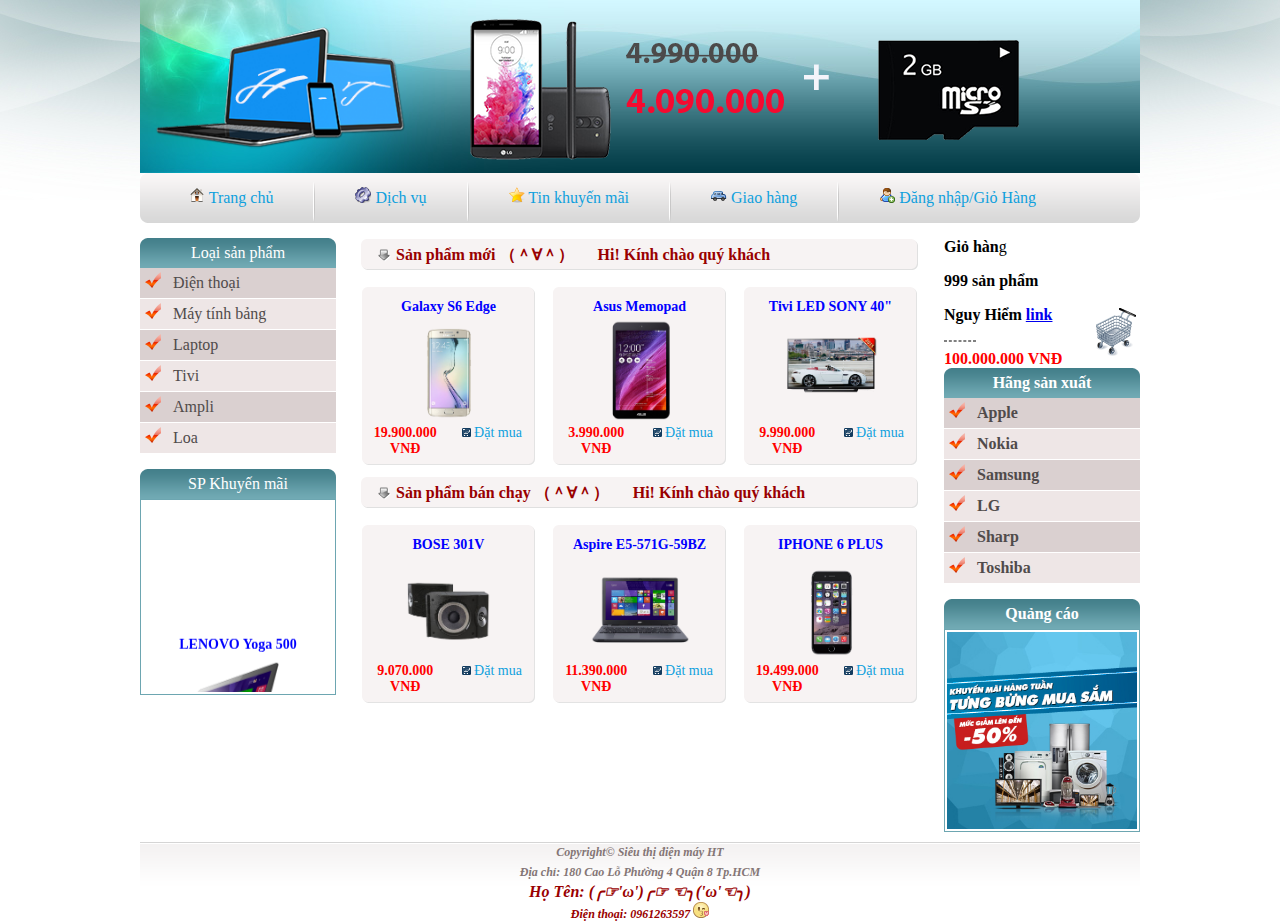
<file: Cửa Hàng Công Nghệ/index.html>
<!DOCTYPE html PUBLIC "-//W3C//DTD XHTML 1.0 Transitional//EN" "http://www.w3.org/TR/xhtml1/DTD/xhtml1-transitional.dtd">
<html xmlns="http://www.w3.org/1999/xhtml">
<head>
<meta http-equiv="Content-Type" content="text/html; charset=utf-8" />
<title>Siêu thị điện máy</title>

<link href="styles/chuan.css" rel="stylesheet" type="text/css" />
</head>

<body>
<div id="container">
	<div id="header">
    	<div id="logo"><a href="#"><img src="images/layout/logo.png" width="250" height="153" /></a></div>
        <div id="banner">
        	<img src="images/layout/banner.png" />
        </div>
    </div>
    <div id="menu">
    	<div class="menu_corner"><img src="images/layout/menu_left.gif" /></div>
    	
        <div id="menu_content">
        	<ul id="hmenu">
            <li><a href="#"><img src="images/layout/home.png" /> Trang chủ</a></li>
            <li class="devider">&nbsp;</li>
            <li><a href="#"><img src="images/layout/services.png" /> Dịch vụ</a></li>
            <li class="devider">&nbsp;</li>
            <li><a href="#"><img src="images/layout/favs.png" /> Tin khuyến mãi</a></li>
            <li class="devider">&nbsp;</li>
            <li><a href="#"><img src="images/layout/car.png" /> Giao hàng</a></li>
            <li class="devider">&nbsp;</li>
            <li><a href="#"><img src="images/layout/user_add.png" /> Đăng nhập/Giỏ Hàng</a></li>
            </ul>
        </div>
        <div class="menu_corner"><img src="images/layout/menu_right.gif" /></div>
        <div style="clear:both"></div>
    </div>
    <div id="path"></div>
    <div id="main">
    	<div id="left">
        <div id="loaisp"><a> Loại sản phẩm <a/></div>
        	<ul class="categories">
            	
                <li style="background-color:#dad0d0; padding-left:5px; margin-bottom:1px;"><a href=""> <img src="images/layout/checked.png" /> &nbsp;&nbsp;Điện thoại</a></li>
                <li style="background-color:#eee6e6; padding-left:5px; margin-bottom:1px;"><a href=""> <img src="images/layout/checked.png" /> &nbsp;&nbsp;Máy tính bảng</a></li>
                <li style="background-color:#dad0d0; padding-left:5px; margin-bottom:1px;"><a href=""> <img src="images/layout/checked.png" /> &nbsp;&nbsp;Laptop</a></li>
                <li style="background-color:#eee6e6; padding-left:5px; margin-bottom:1px;"><a href=""> <img src="images/layout/checked.png" /> &nbsp;&nbsp;Tivi</a></li>
                <li style="background-color:#dad0d0; padding-left:5px; margin-bottom:1px;"><a href=""> <img src="images/layout/checked.png" /> &nbsp;&nbsp;Ampli</a></li>
                <li style="background-color:#eee6e6; padding-left:5px; margin-bottom:1px;"><a href=""> <img src="images/layout/checked.png" /> &nbsp;&nbsp;Loa</a></li>
            </ul>
            <div>
            	<div style="line-height:30px; background-image:url(images/layout/menu_title_bg.gif); text-align:center; color:#FFF;ont-weight:bold;">SP Khuyến mãi</div>
                <div class="box_content">
                <marquee direction="up" height="190">
                	<div class="pro_title">LENOVO Yoga 500 </div>
               		<div style="text-align:center"><img src="images/pro_img/laptops/Yoga 500 14HIW3.png" height="120"/></div>
      				<div class="oldprice" style="color:#F00">13.990.000 VNĐ</div><div class="pro_price" style="color:#F00">11.169.000 VNĐ</div>
                	<div style="clear:both"></div><hr color="#6da6b1" />
                    <div class="pro_title">BOSTON AUDIO PA-1400 </div>
               		<div style="text-align:center"><img src="images/pro_img/amplies/BOSTON AUDIO PA-14001.png" height="120" /></div>
      				<div class="oldprice" style="color:#F00">8.790.000 VNĐ </div>
      				<div class="pro_price" style="color:#F00">6.690.000 VNĐ </div>
                	<div style="clear:both"></div>
                   </marquee>
                </div>
            </div>
        </div>
        <div id="content">
        	<div class="center_title" style="color:#900">Sản phẩm mới	<strong>（＾∀＾）ゞ&nbsp; Hi! Kính chào quý khách</strong></div>
            <div class="center_content">
            	<div class="product_box">
                	<div class="pro_box_top"></div>
                    <div class="pro_box_mid">
                        <div class="pro_title">Galaxy S6 Edge</div>
                        <div class="pro_img"><a href="#"><img src="images/pro_img/phones/S6Edge1.png" /></a></div>
                        <div id="gia">19.900.000 VNĐ</div><div class="pro_cart"><a href="#"><img src="images/layout/cart.gif" width="9" height="9" /> Đặt mua</a></div>
                        <div style="clear:both"></div>
                    </div>
                    <div class="pro_box_bot"></div>
                </div>
                <div class="product_box">
                	<div class="pro_box_top"></div>
                    <div class="pro_box_mid">
                        <div class="pro_title"><a href="#">Asus Memopad</a></div>
                        <div class="pro_img"><a href="#"><img src="images/pro_img/tablets/ME181CX1.png" /></a></div>
                        <div id="gia">3.990.000 VNĐ</div><div class="pro_cart"><a href="#"><img src="images/layout/cart.gif" width="9" height="9" /> Đặt mua</a></div>
                        <div style="clear:both"></div>                
                    </div>
                    <div class="pro_box_bot"></div>
                </div>
                
                <div class="product_box">
                	<div class="pro_box_top"></div>
                    <div class="pro_box_mid">
                        <div class="pro_title"><a href="#">Tivi LED SONY 40"</a></div>
                        <div class="pro_img"><a href="#"><img src="images/pro_img/tivis/KDL-40R350C VN31.png" /></a></div>
                        <div id="gia">9.990.000 VNĐ</div><div class="pro_cart"><a href="#"><img src="images/layout/cart.gif" width="9" height="9" /> Đặt mua</a></div>
                        <div style="clear:both"></div>                
                 	</div>
                    <div class="pro_box_bot"></div>
                </div>
            </div>
            
            <div style="clear:both"></div>
            
            <div class="center_title" style="color:#900">Sản phẩm bán chạy	<strong>（＾∀＾）ゞ&nbsp; Hi! Kính chào quý khách</strong></div>
            <div class="center_content">
            	<div class="product_box">
                	<div class="pro_box_top"></div>
                    <div class="pro_box_mid">
                        <div class="pro_title"><a href="#">BOSE 301V</a></div>
                        <div class="pro_img"><a href="#"><img src="images/pro_img/speakers/Bose 301V1.png" /></a></div>
                        <div id="gia">9.070.000 VNĐ</div><div class="pro_cart"><a href="#"><img src="images/layout/cart.gif" width="9" height="9" /> Đặt mua</a></div>
                        <div style="clear:both"></div>
                    </div>
                    <div class="pro_box_bot"></div>
                </div>
                <div class="product_box">
                	<div class="pro_box_top"></div>
                    <div class="pro_box_mid">
                        <div class="pro_title"><a href="#">Aspire E5-571G-59BZ</a></div>
                        <div class="pro_img"><a href="#"><img src="images/pro_img/laptops/ACER Aspire E5-571G-59BZ1.png" /></a></div>
                        <div id="gia">11.390.000 VNĐ</div><div class="pro_cart"><a href="#"><img src="images/layout/cart.gif" width="9" height="9" /> Đặt mua</a></div>
                        <div style="clear:both"></div>                
                    </div>
                    <div class="pro_box_bot"></div>
                </div>
                
                <div class="product_box">
                	<div class="pro_box_top"></div>
                    <div class="pro_box_mid">
                        <div class="pro_title"><a href="#">IPHONE 6 PLUS</a></div>
                        <div class="pro_img"><a href="#"><img src="images/pro_img/phones/6Splus1.png" /></a></div>
                        <div id="gia">19.499.000 VNĐ</div><div class="pro_cart"><a href="#"><img src="images/layout/cart.gif" width="9" height="9" /> Đặt mua</a></div>
                        <div style="clear:both"></div>                
                 	</div>
                    <div class="pro_box_bot"></div>
                </div>
            </div>  
        
        </div>
        <div id="right">
        
        	<div class="gh">
            	<div class="giagh">
                	<div class="gh1"><strong>Giỏ hàn</strong>g</div>
                    <div class="gh2" style="font-size:16px">
                      <p><strong>999 sản phẩm</strong></p>
                      <p><strong>Nguy Hiểm <a href="giphy.webp">link</a></p>
                    </div>
                    <hr align="left"/>
                    <div class="gh3" style="color:#F00"><strong>100.000.000 VNĐ</strong></div>
                </div>
                <div class="anh"><img src="images/layout/shoppingcart.png"/></div>
            </div>       	
                
            
          <div id=loaisp><a>Hãng sản xuất</a></div>
        	<ul class="categories">
            	
                <li style="background-color:#dad0d0; padding-left:5px; margin-bottom:1px;"><a href=""> <img src="images/layout/checked.png" /> &nbsp;&nbsp;Apple</a></li>
                <li style="background-color:#eee6e6; padding-left:5px; margin-bottom:1px;"><a href=""> <img src="images/layout/checked.png" /> &nbsp;&nbsp;Nokia</a></li>
                <li style="background-color:#dad0d0; padding-left:5px; margin-bottom:1px;"><a href=""> <img src="images/layout/checked.png" /> &nbsp;&nbsp;Samsung</a></li>
                <li style="background-color:#eee6e6; padding-left:5px; margin-bottom:1px;"><a href=""> <img src="images/layout/checked.png" /> &nbsp;&nbsp;LG</a></li>
                <li style="background-color:#dad0d0; padding-left:5px; margin-bottom:1px;"><a href=""> <img src="images/layout/checked.png" /> &nbsp;&nbsp;Sharp</a></li>
                <li style="background-color:#eee6e6; padding-left:5px; margin-bottom:1px;"><a href=""> <img src="images/layout/checked.png" /> &nbsp;&nbsp;Toshiba</a></li>
            </ul>
            <div>
            	<div style="line-height:30px; background-image:url(images/layout/menu_title_bg.gif); text-align:center; color:#FFF;ont-weight:bold;">Quảng cáo</div>
                <div class="box_content">
                <img src="images/news/km.jpg" width="190" />
                </div>
            </div>
        	
        </div>
    </div>
    <div style="clear:both; height:10px;"></div>
    <div id="footer">
   Copyright&copy; Siêu thị điện máy HT<br />
    Địa chỉ: 180 Cao Lỗ Phường 4 Quận 8 Tp.HCM<br />
    <a style="color:#900; font-size:16px"><strong>Họ Tên:</strong> (╭☞'ω')╭☞ <strong></strong> ☜╮('ω'☜╮)</a><br />
    <a style="color:#900"><strong>Điện thoại</strong>: 0961263597 </a> <img src="images/layout/heart-smiley-for-facebook-status-and-comments.png" />
  </div>
</div>
</body>
</html>
</file>
<file: Cửa Hàng Công Nghệ/styles/chuan.css>
@charset "utf-8";
/* CSS Document */
body
{
	background-image:url(../images/layout/bg.jpg);
	background-position:top;
	background-repeat:repeat-x;
	margin:0;
}
#container
{
	width:1000px;
	margin:0 auto;
}
#header
{
	height:173px;
	background-image:url(../images/layout/header_bg.jpg);
}

#banner
{
	height:173px;
	width:600px;
	float:right;
	margin-right:100px;
	
}
#menu
{
	height:50px;
	
}
.menu_corner
{
	float:left;
	width:9px;
}
#menu_content
{
	width:982px;
	height:50px;
	background-image:url(../images/layout/menu_bg.gif);
	float:left;
	
}

#hmenu li
{
	float:left;
	margin-left:20px;
	margin-right:20px;
	line-height:50px;
	
}
#hmenu li a
{
	color:#0fa0dd;
	text-decoration:none;
	line-height:50px;
	display:block;
	
}
#hmenu li a:hover
{
	color:#F00
	
}
.devider
{
	background-image:url(../images/layout/menu_divider.gif);
	width:2px;
}
#path
{
	height:15px;
}
#left
{
	width:196px;
	float:left;
	
}
#content
{
	width:588px;
	float:left;
	margin-left:10px;
}
#right
{
	width:196px;
	float:right;
	

}
#cart
{
	width:195px;
	height:84px;
	background-image:url(../images/layout/cart_bg.gif);
	
}
#cart-title
{
	text-align:center;
	font-size:18px;
	color:#847676;
}
#cart-detail
{
	font-size:16px;
	width:135px;
	float:left;
	padding-left:10px;
}
#cart-detail span
{
	color:#F00;
}
#cart-img
{
	width:48px;
	height:48px;
	float:left;
	background-image:url(../images/layout/shoppingcart.png)
}
#footer
{
	height:60px;
	color:#847676;
	font-size:12px;
	text-align:center;
	line-height:20px;
	font-style:italic;
	background-image:url(../images/layout/footer_bg.gif);

}
.categories
{
	list-style-type:none;
	margin-top:0px;
	margin-left:-40px;
}

.categories li a
{
	text-decoration:none;
	color:#504b4b;
	line-height:30px;
	display:block;
}



.box_content
{
	text-align:center;
	border:1px solid #6da6b1;
	padding:2px;
}

.center_title
{
	line-height:33px;
	color:#847676;
	font-weight:bold;
	padding-left:50px;
	background:url(../images/layout/bar_bg.gif) no-repeat center;
}
.center_content
{
	padding:7px;
}
.product_box
{
	width:173px;
	height:auto;
	float:left;
	padding:9px;
}
.pro_box_top
{
	height:12px;
	background-image:url(../images/layout/product_box_top.gif);
	
}
.pro_box_bot
{
	height:10px;
	background-image:url(../images/layout/product_box_bottom.gif);
}
.pro_box_mid
{
	background-image:url(../images/layout/product_box_center.gif);
}

.pro_title
{
	text-align:center;
	font-weight:bold;
	color:#00F;
	font-size:14px;
}
.pro_title a
{
	text-decoration:none;
	color:#00F;
}

.oldprice
{
	text-align:center;
	color:#847676;
	text-decoration:line-through;
	width:50%;
	float:right;
	font-size:14px;
}
.pro_cart
{
	width:50%;
	float:right;
	font-size:14px;
	text-align:center;
}
.pro_cart a
{
	text-decoration:none;
	color:#0fa0dd
}

.pro_img
{
	text-align:center;
	padding:5px 0px;
}
.pro_img img
{
	height:100px;
}
.big_box
{
	width:554px;
	margin-left:17px;
	margin-top:15px;
}
.big_box_top
{
	background-image:url(../images/layout/details_box_top.gif);
	height:12px;
}
.big_box_bot
{
	background-image:url(../images/layout/details_box_bottom.gif);
	height:12px;
}
.big_box_mid
{
	background-image:url(../images/layout/details_box_center.gif);
}
.big_box_img
{
	width:170px;
	float:left;
	text-align:center;
}
.big_box_img img
{
	width:94px;
	height:92px;
}
.big_box_detail
{
	width:370px;
	float:right;
}
.thumb img
{
	width:30px;
	height:29px;
	padding:5px 0px;
}

.add_cart img
{
	width:16px;
	height:16px;
}
.add_cart a
{
	text-decoration:none;
	color:#006;
}
.pro_title_big
{
	color:#F00;
	font-weight:bold;
}
.spec_value
{
	color:#5F9FAB;
}
.price
{
	color:#F00;
	font-weight:bold;
}
.detail
{
	margin-top:10px;
	text-align:justify;
}
.detail img
{
	width:100%;
	margin-top:10px;
	margin-bottom:10px;
}
.detail span
{
	font-size:18px;
	line-height:35px;
	font-weight:bold;
}
#logo
{
	float:left;
	padding-left:15px; 
	padding-top:10px; 
	width:265px;
}
#hmenu
{
	list-style-type:none; 
	margin-left:-20px; 
	margin-top:0px;
	
}
#loaisp
{
	line-height:30px; 
	background-image:url(../images/layout/menu_title_bg.gif); 
	text-align:center; 
	color:#FFF;
	ont-weight:bold;
	text-decoration:none;
}
#loaisp a:hover
{
	color:#F00;
}
#gia
{
	text-align:center; 
	color:#F00; 
	width:50%; 
	float:left; 
	font-size:14px;
	font-weight:bold;
}
#giagh hr
{
	background-image:url(../../Buoi%202/lab2/images/layout/cart_bg.gif);
}
#gh
{
	line-height:20px; 
	background-color:#dad0d0;
	text-align:center; 
	color:#000;
	ont-weight:bold;
	text-decoration:none;
	padding-left:5px;
	margin-bottom:0px;
}
	

hr
{
	border-style:dashed;
	width:30px;
}
.anh
{
	float:right;
	margin-top:-60px;
}
</file>
